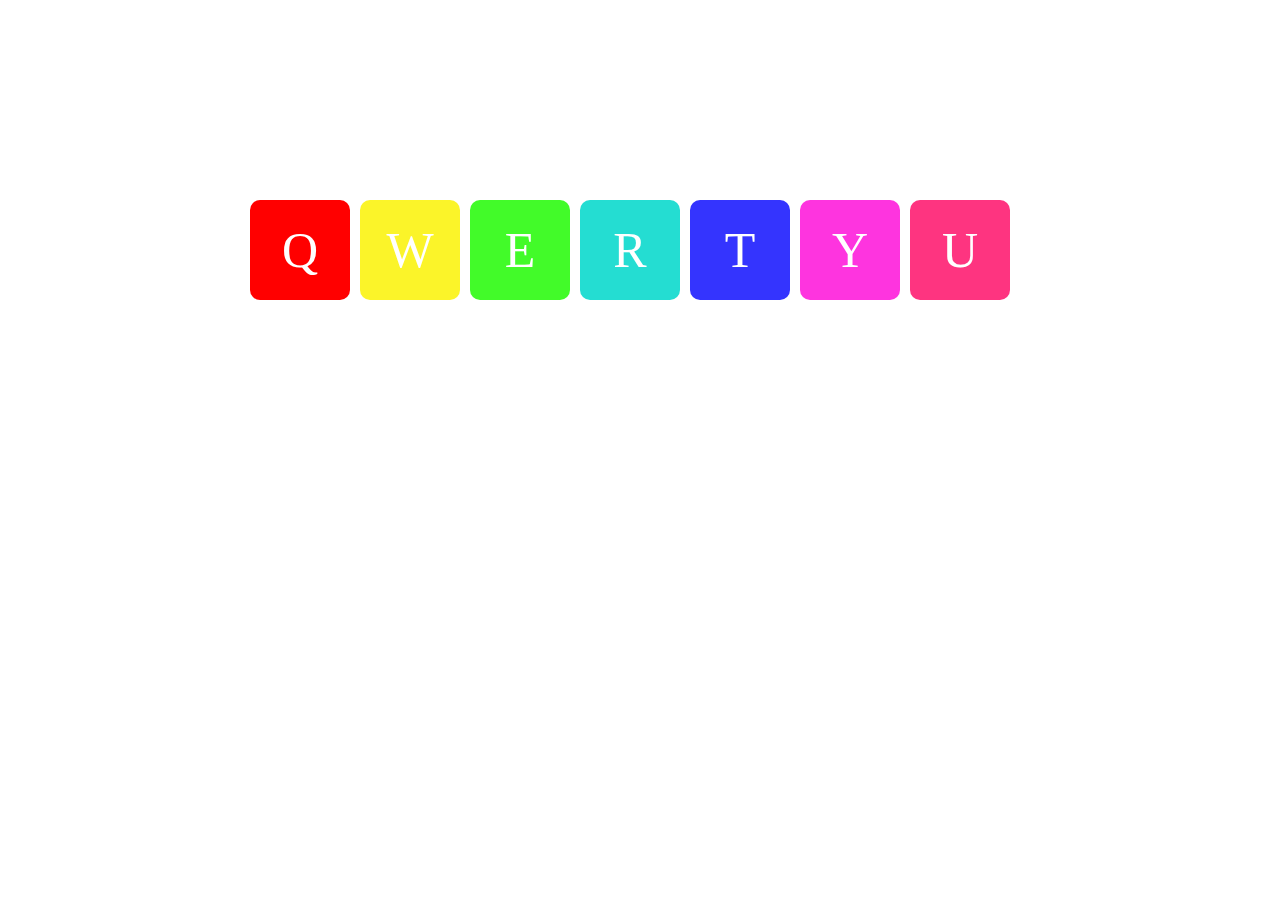
<file: audio钢琴/index.html>
<!DOCTYPE html>
<html lang="en">
<head>
	<meta charset="UTF-8">
	<title>钢琴</title>
	<style type="text/css">
		*{margin: 0;padding: 0;}
		ul{list-style: none;}
		.wrapper{width: 800px;height: 100px;margin:200px auto;}
		ul li{float: left;width: 100px;height: 100px;margin-left: 10px;font-size: 50px;line-height:100px;text-align: center;color:#fff;border-radius:10px;}
		ul li:nth-child(1){background: red;}
		ul li:nth-child(2){background: #fbf429;}
		ul li:nth-child(3){background: #42fb29;}
		ul li:nth-child(4){background: #24ddd2;}
		ul li:nth-child(5){background: #3434fe;}
		ul li:nth-child(6){background: #fe34df;}
		ul li:nth-child(7){background: #fe3480;}
		ul li.shadow{box-shadow: inset 0px 0px 50px rgba(0,0,0,0.6)}

	</style>
</head>
<body>
	<div class="wrapper">
		<ul>
			<li>Q</li>
			<li>W</li>
			<li>E</li>
			<li>R</li>
			<li>T</li>
			<li>Y</li>
			<li>U</li>
		</ul>
	</div>

	<script type="text/javascript" src="js/jquery-1.12.2.min.js"></script>
	<script type="text/javascript">
		$(document).ready(function(){


			var musicDate = [
				{key:"Q",src:"source/yinjie/01.mp3"},
				{key:"W",src:"source/yinjie/02.mp3"},
				{key:"E",src:"source/yinjie/03.mp3"},
				{key:"R",src:"source/yinjie/04.mp3"},
				{key:"T",src:"source/yinjie/05.mp3"},
				{key:"Y",src:"source/yinjie/06.mp3"},
				{key:"U",src:"source/yinjie/07.mp3"}
			];
			
			
			$(window).keydown(function(event){
				// switch(event.keyCode){
				// 	case 81: 
				// 		musicSrc = "source/yinjie/01.mp3";
				// 		$("ul li:nth-child(1)").addClass("shadow");
				// 		break; //q
				// 	case 87: 
				// 		musicSrc = "source/yinjie/02.mp3";
				// 		$("ul li:nth-child(2)").addClass("shadow");
				// 		break;//w
				// 	case 69: 
				// 		musicSrc = "source/yinjie/03.mp3"; 
				// 		$("ul li:nth-child(3)").addClass("shadow");
				// 		break;//e
				// 	case 82: 
				// 		musicSrc = "source/yinjie/04.mp3"; 
				// 		$("ul li:nth-child(4)").addClass("shadow");
				// 		break;//r
				// 	case 84:
				// 		musicSrc = "source/yinjie/05.mp3";
				// 		$("ul li:nth-child(5)").addClass("shadow");
				// 		break;//t
				// 	case 89: 
				// 		musicSrc = "source/yinjie/06.mp3";
				// 		$("ul li:nth-child(6)").addClass("shadow"); 
				// 		break;//y
				// 	case 85: 
				// 		musicSrc = "source/yinjie/07.mp3"; 
				// 		$("ul li:nth-child(7)").addClass("shadow");
				// 		break;//u
				// 	default:return;
				// }
				var keyChar = String.fromCharCode(event.keyCode);
				for(var i = 0;i<musicDate.length;i++){
					if(musicDate[i].key == keyChar){
						var MUSIC = new Audio();
						MUSIC.src=musicDate[i].src;
						MUSIC.play();
						$("ul li").eq(i).addClass("shadow");
					}
				}
				
			})


			$(window).keyup(function(){
				$("ul li").removeClass("shadow");
			})


			$("ul li").mousedown(function(){
				$(this).addClass("shadow");
				var index= $(this).index();
				var MUSIC = new Audio();
				MUSIC.src=musicDate[index].src;
				MUSIC.play();

			})
			$("ul li").mouseup(function(){
				$(this).removeClass("shadow");
			})
		})
	</script>
</body>
</html>
</file>
